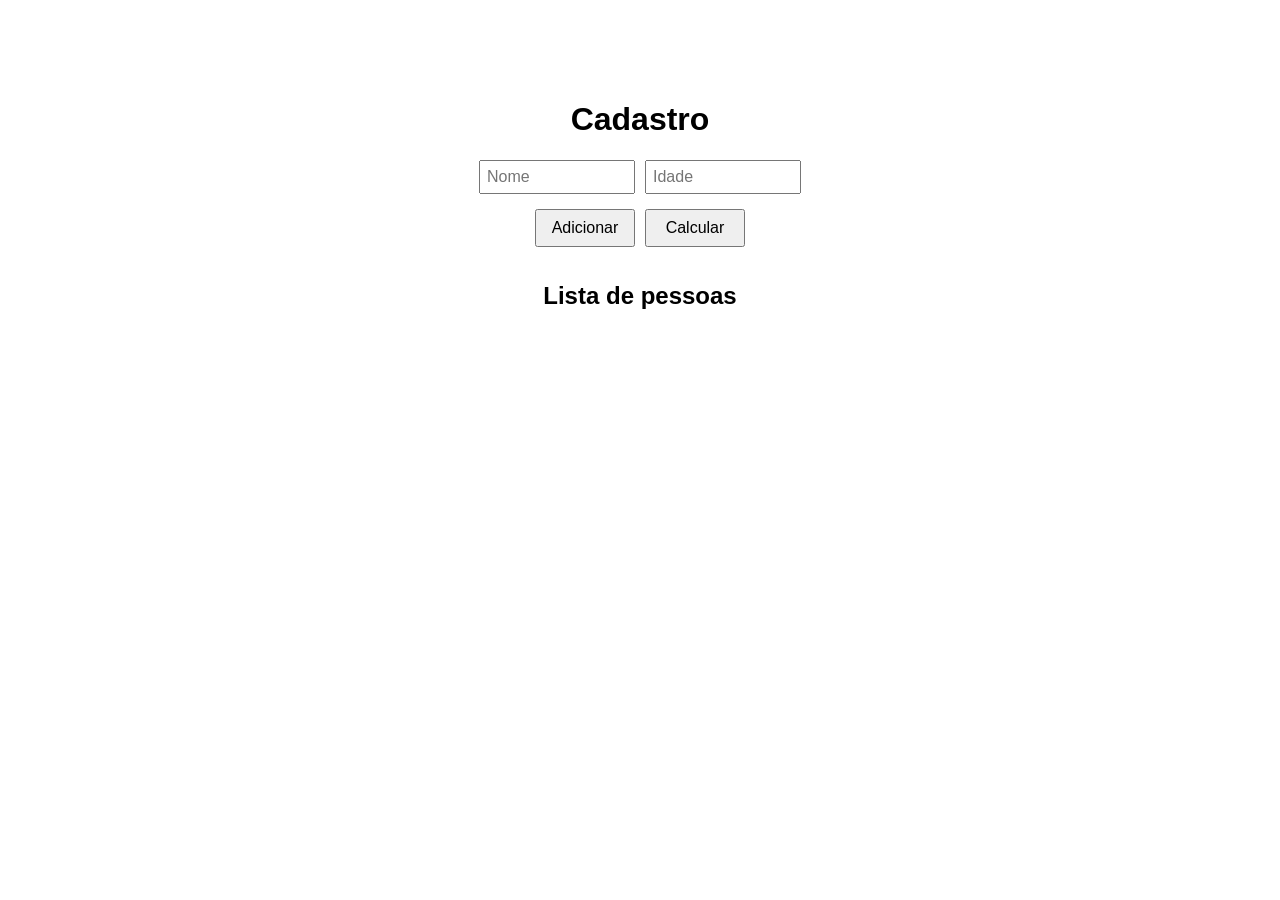
<file: index.html>
<!DOCTYPE html>
<html lang="en">
<head>
    <meta charset="UTF-8">
    <meta name="viewport" content="width=device-width, initial-scale=1.0">
    <link rel="stylesheet" href="style.css">
    <title>atividade-1</title>
</head>
<body>
    <h1>Cadastro</h1>

<form>
    <div class="campos">
        <input type="text" id="nome" placeholder="Nome">
        <input type="number" id="idade" placeholder="Idade">
    </div>

    <div class="botoes">
        <button type="button" id="atualizar">Adicionar</button>
        <button type="button" id="calcular">Calcular</button>
    </div>

    <h2>Lista de pessoas</h2>
    <ul id="lista"></ul>

    <p id="resultado"></p>
</form>

<script src="imput.js"></script>

        <script src="imput.js"></script>
</body>
</html>
</file>
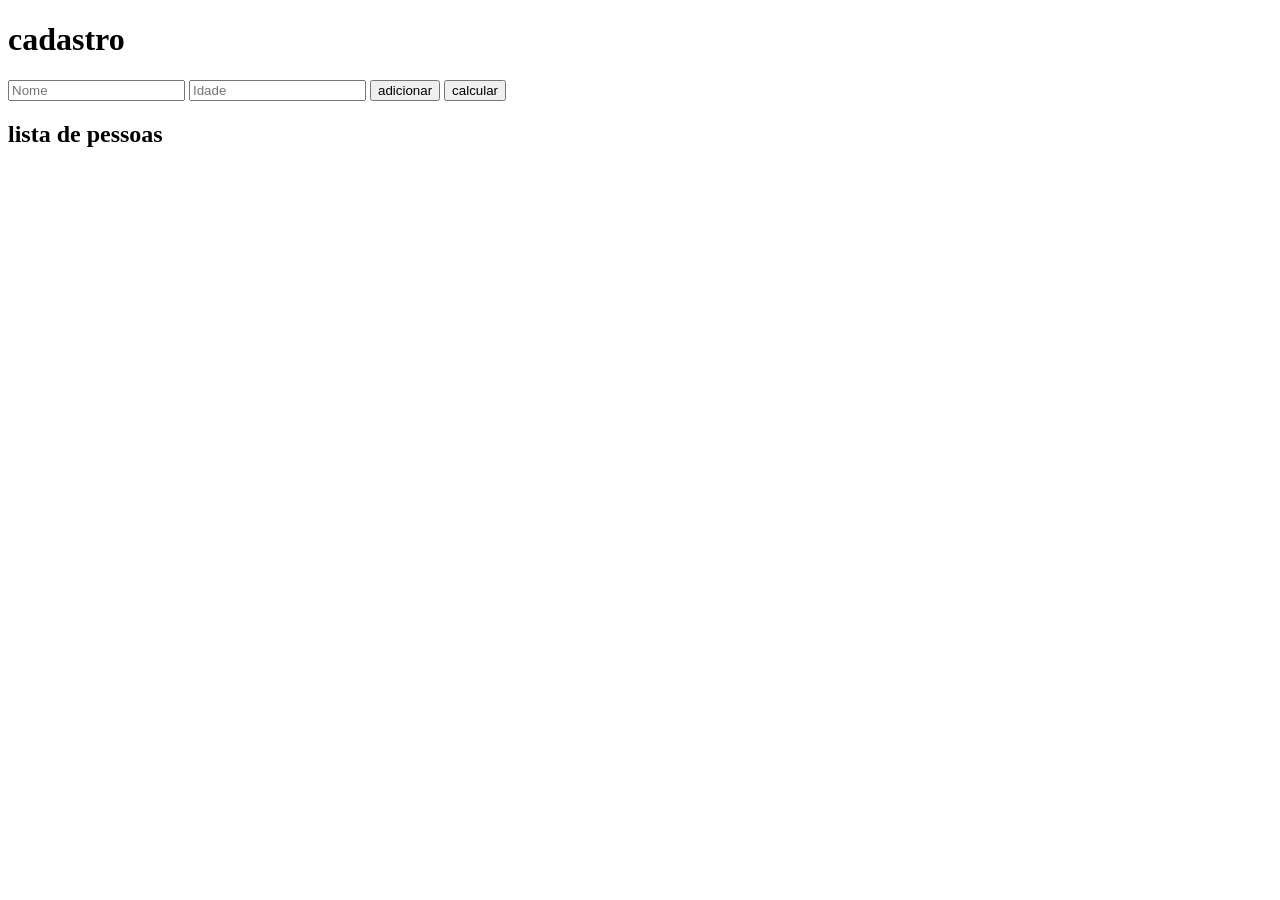
<file: imput.html>
<!DOCTYPE html>
<html lang="en">
<head>
    <meta charset="UTF-8">
    <meta name="viewport" content="width=device-width, initial-scale=1.0">
    <title>atividade-1</title>
</head>
<body>
    <h1>cadastro</h1>
    <form>
        <input type="text" id="nome" placeholder="Nome">
        <input type="number" id="idade" placeholder="Idade">
        <button type="button" id="atualizar">adicionar</button>
        <button type="button" id="calcular">calcular</button>
        
        <h2>lista de pessoas</h2>
        <ul id="lista"></ul>
        <p id="resultado"></p>

        <script src="imput.js"></script>
</body>
</html>
</file>
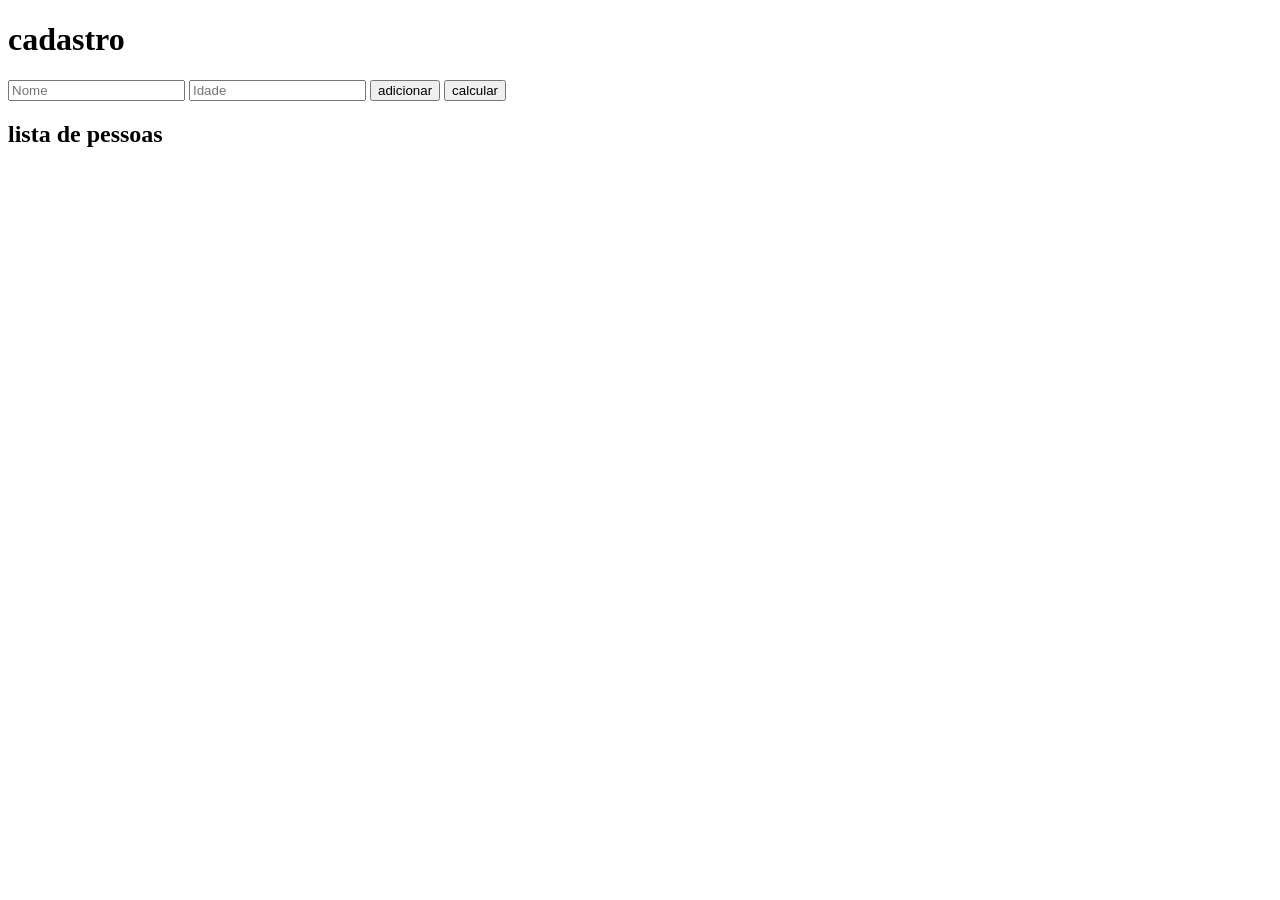
<file: input.html>
<!DOCTYPE html>
<html lang="en">
<head>
    <meta charset="UTF-8">
    <meta name="viewport" content="width=device-width, initial-scale=1.0">
    <title>atividade-1</title>
</head>
<body>
    <h1>cadastro</h1>
    <form>
        <input type="text" id="nome" placeholder="Nome">
        <input type="number" id="idade" placeholder="Idade">
        <button type="button" id="atualizar">adicionar</button>
        <button type="button" id="calcular">calcular</button>
        
        <h2>lista de pessoas</h2>
        <ul id="lista"></ul>
        <p id="resultado"></p>

        <script src="imput.js"></script>
</body>
</html>
</file>
<file: style.css>
body {
    font-family: Arial, sans-serif;
    display: flex;
    flex-direction: column;
    align-items: center;
    margin-top: 80px;
}

form {
    display: flex;
    flex-direction: column;
    align-items: center;
    gap: 15px;
}

.campos {
    display: flex;
    gap: 10px;
}

input {
    width: 140px;
    padding: 6px;
    font-size: 16px;
}

.botoes {
    display: flex;
    gap: 10px;
}

.botoes button {
    width: 100px;
    padding: 8px;
    font-size: 16px;
    cursor: pointer;
}

ul {
    padding: 0;
    list-style-position: inside;
    text-align: center;
}
</file>
